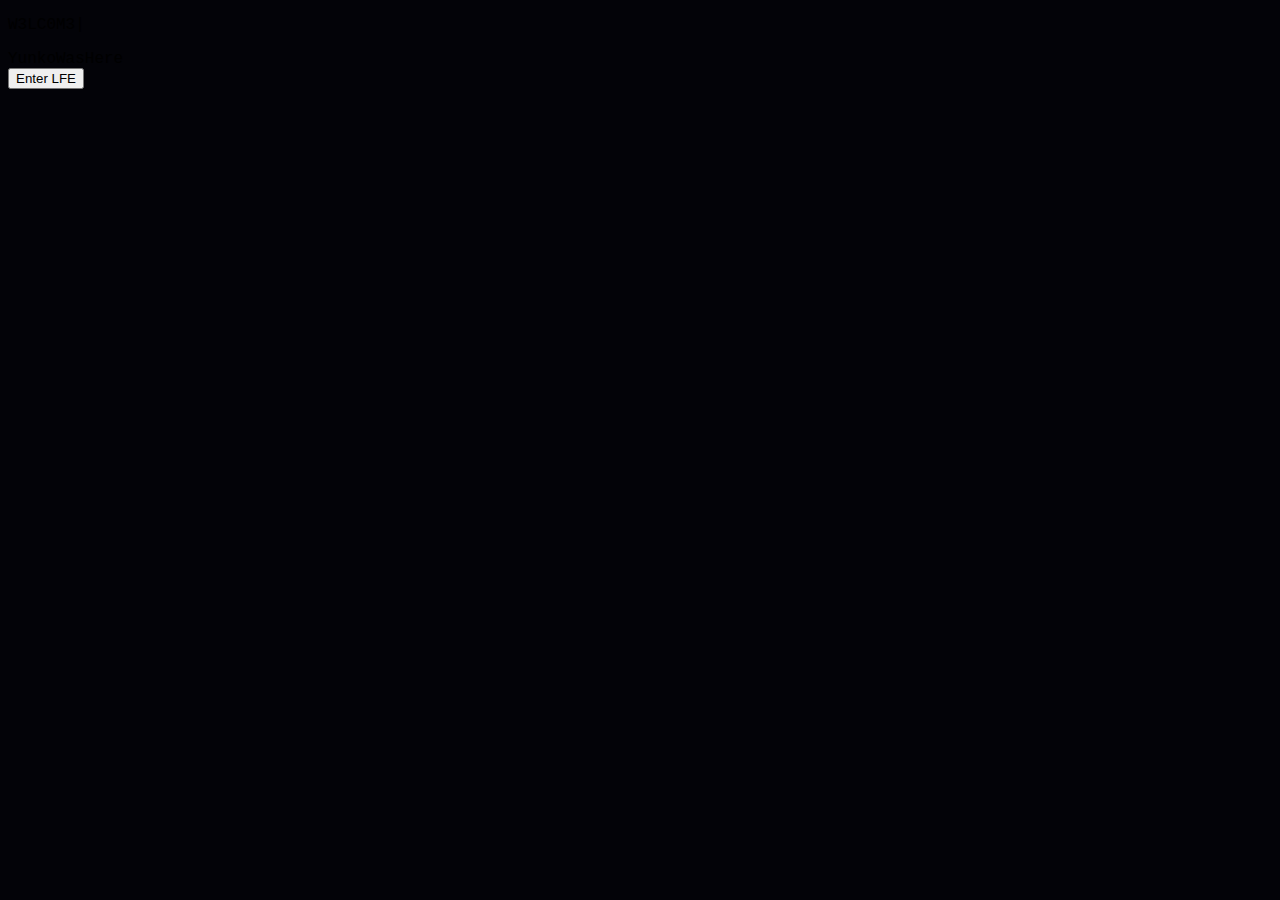
<file: index.html>
<!DOCTYPE html>
<html lang="en">
<head>
    <meta charset="UTF-8">
    <meta name="viewport" content="width=device-width, initial-scale=1.0">
    <!--                                                                                                                      -->
    <title>🌐 r9k.lol 🌐</title>
    <link rel="icon" type="image/x-icon" href="https://i.pinimg.com/736x/54/94/8c/54948c80bdfb14f1197763f2d635d1c4.jpg">
    <!--                                                   CSS                                                                -->
    <link rel="stylesheet" href="css/main.css">
</head>
<body>
    <div class="main">
        <p class="Welcome">W3LC0M3</p>
        <div id="messages"></div>
        <script>
            const messages = [
                "Larp",
                "YunkoWasHere",
                "Wifiskeletron so tuff",
                "Fakecel",
                "https://r9k.lol/tsuki",
                "15th january 2017",
                ">daydream world tells you to die before aug 28",
                "We need the key",
                "Aurora"
            ];

            const rndMsg = messages[Math.floor(Math.random() * messages.length)];
            document.getElementById("messages").textContent = rndMsg;
        </script>
    </div>
    <a href="LFE.html"><button class="tsuki">Enter LFE</button></a>
</body>
</html>
</file>
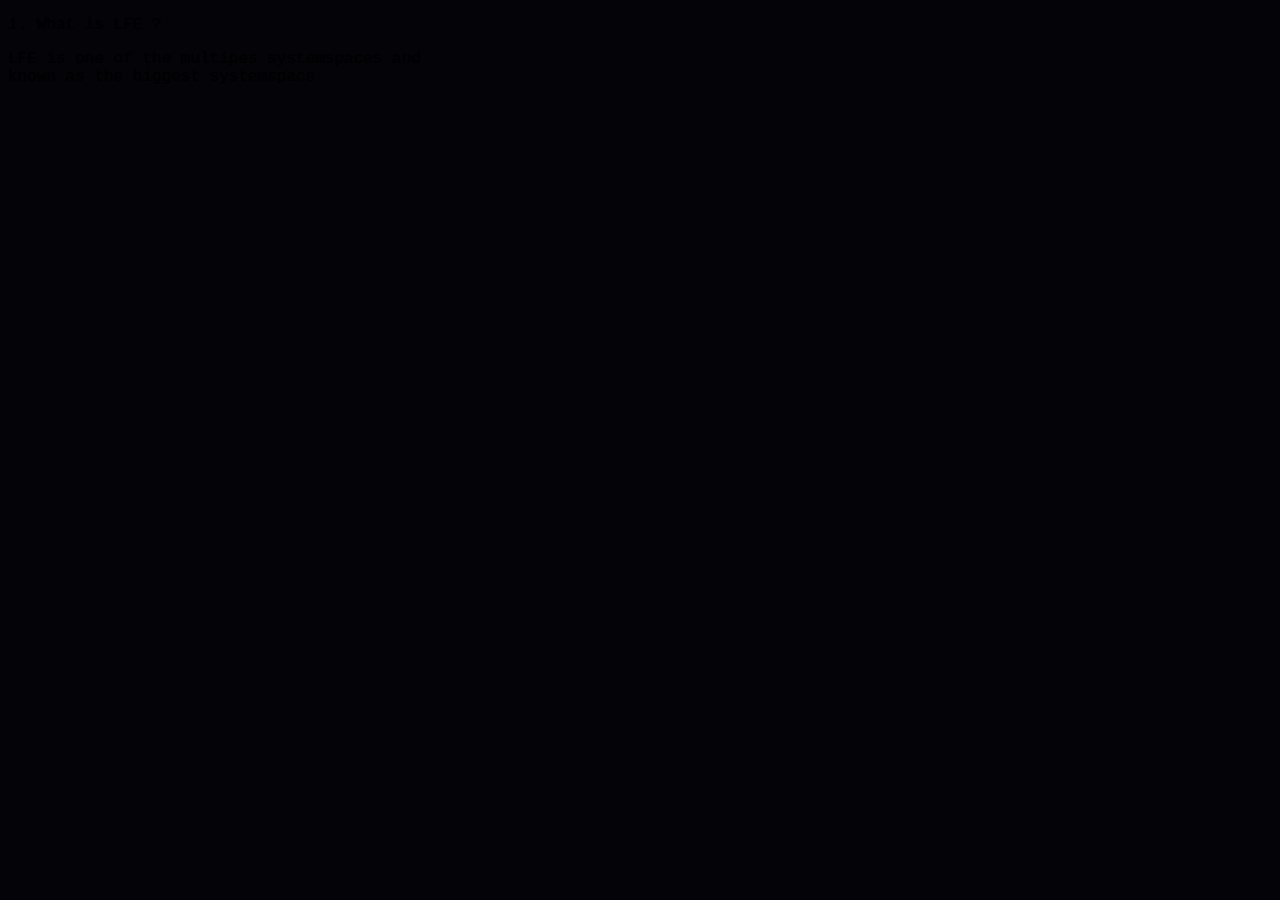
<file: LFE.html>
<!DOCTYPE html>
<html lang="en">
<head>
    <meta charset="UTF-8">
    <meta name="viewport" content="width=device-width, initial-scale=1.0">
    <title>LFE</title>
    <link rel="icon" type="image/x-icon" href="https://i.pinimg.com/736x/54/94/8c/54948c80bdfb14f1197763f2d635d1c4.jpg">
    <!--                                                   CSS                                                                -->
    <link rel="stylesheet" href="css/main.css">
    <link rel="stylesheet" href="css/lfe.css">
</head>
<body>
    <div>
    <!--yeah so uhhhhh no-->
    <p class="Title">1. What is LFE ?<p>
    <p class="Main">LFE is one of the multipes systemspaces and <br>
    known as the biggest systemspace
    </p>

    </div>
</body>
</html>
</file>
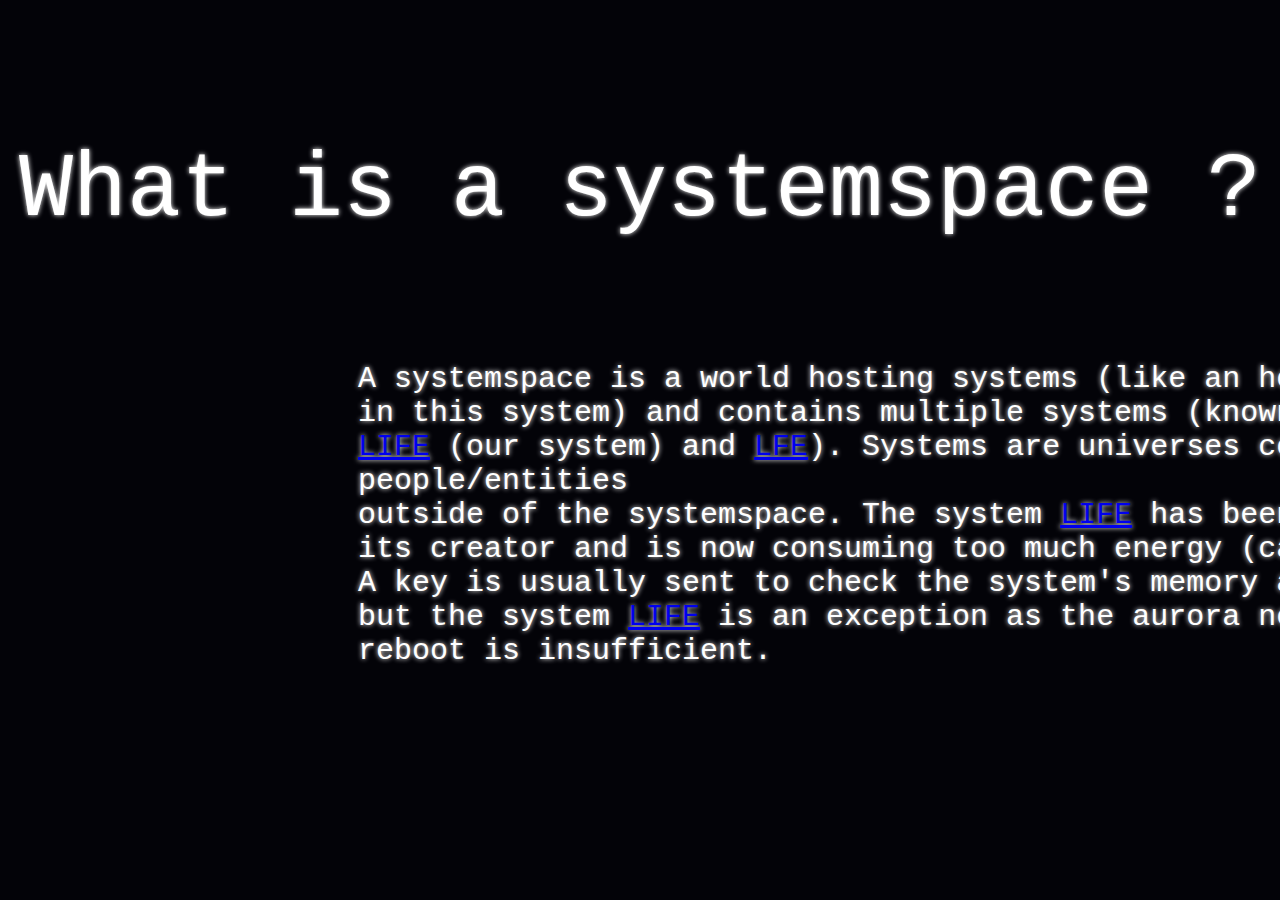
<file: systemspaces.html>
<!DOCTYPE html>
<html lang="en">
<head>
    <meta charset="UTF-8">
    <meta name="viewport" content="width=device-width, initial-scale=1.0">
    <title>systemspaces</title>
        <link rel="icon" type="image/x-icon" href="https://i.pinimg.com/736x/54/94/8c/54948c80bdfb14f1197763f2d635d1c4.jpg">
    <!--                                                   CSS                                                                -->
    <link rel="stylesheet" href="css/main.css">
    <link rel="stylesheet" href="css/systemspace.css">
</head>
<body>
    <p class="Title">What is a systemspace ?</p>
    <p class="Main">A systemspace is a world hosting systems (like an host for a server <br> in this system) and contains multiple systems (known systems : <br> <a href="life.html">LIFE</a> (our system) and <a href="LFE.html">LFE</a>).
    Systems are universes coded by people/entities<br> outside of the systemspace. The system <a href="life.html">LIFE</a> has been abandonned by <br>
    its creator and is now consuming too much energy (called <a href="aurora.html">Aurora</a>). <br> A key is usually sent to check the system's memory and to reboot <br>
    but the system <a href="life.html">LIFE</a> is an exception as the aurora needed to <br> reboot is insufficient.</p>
</body>
</html>
</file>
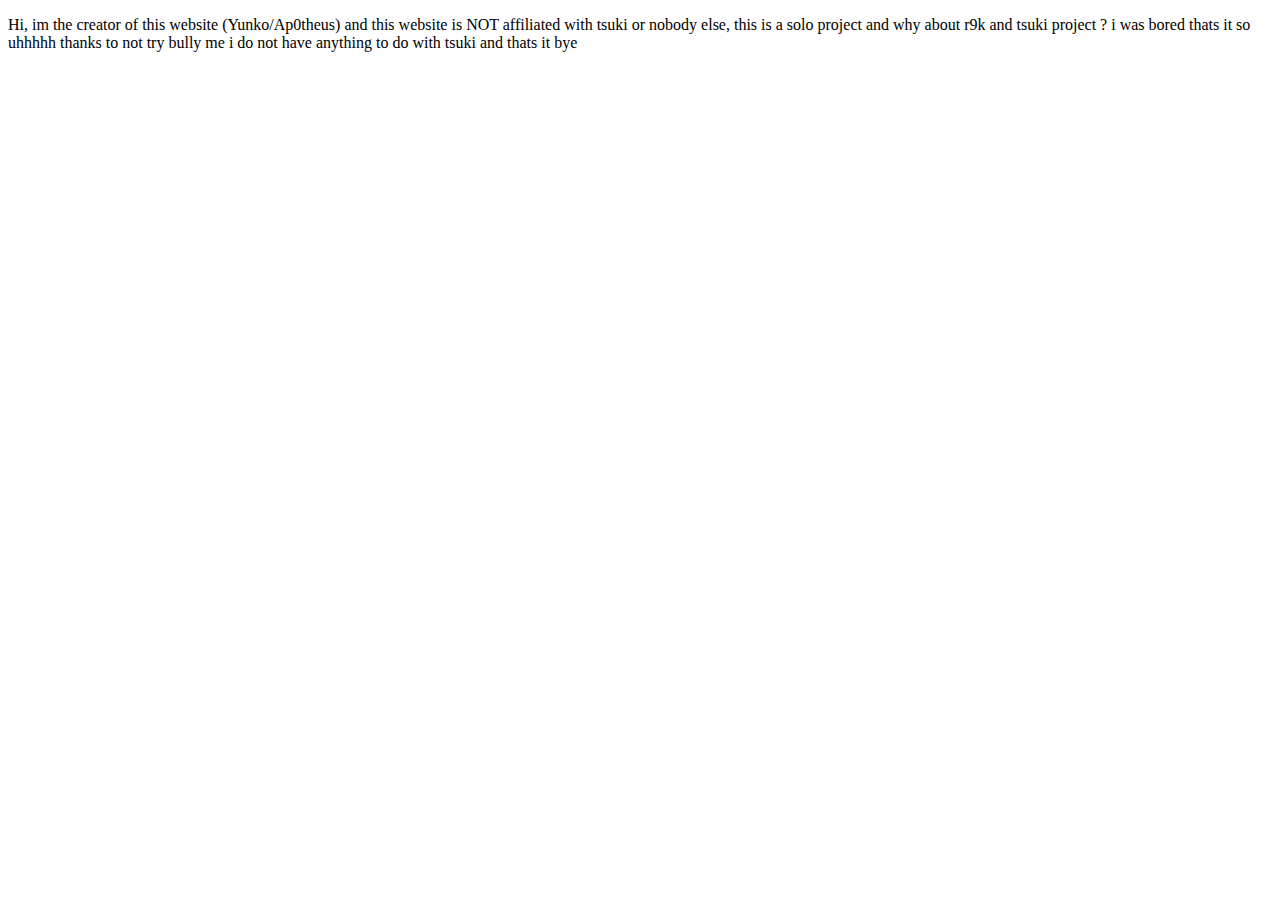
<file: tsuki.html>
<!DOCTYPE html>
<html lang="en">
<head>
    <meta charset="UTF-8">
    <meta name="viewport" content="width=device-width, initial-scale=1.0">
    <title>Tsuki</title>
    <link rel="icon" type="image/x-icon" href="https://i.pinimg.com/736x/54/94/8c/54948c80bdfb14f1197763f2d635d1c4.jpg">
</head>
<body>
    <p>Hi, im the creator of this website (Yunko/Ap0theus) and this website is NOT affiliated with tsuki or nobody else, this is a solo project and why about r9k and tsuki project ? i was bored thats it so uhhhhh thanks to not try bully me i do not have anything to do with tsuki and thats it bye</p>
</body>
</html>
</file>
<file: css/main.css>
body {
    background-color: #030308;
    font-family: 'Courier New', Courier, monospace;
}

.title-container {
  text-align: center;
  margin: 80px 20px;
  color: white;
  font-size: 50px;
  text-shadow: 0px 0px 5px white;

  animation: slideFromTop 2s ease-out forwards;
}

@keyframes slideFromTop {
    from {
        transform: translateY(-20vh);
        opacity: 0;
    }
    to {
        transform: translateY(0);
        opacity: 1;
    }
}

.Welcome::after {
  content: '|';
  animation: blink 1s infinite;
}

@keyframes blink {
  0%, 50%, 100% { opacity: 1; }
  25%, 75% { opacity: 0; }
}
</file>
<file: css/lfe.css>
body {
    animation: fading 5s;
}

@keyframes fading {
  from { opacity: 0; }
  to { opacity: 1s; }
}

.sys {
    color: white;
    
}
</file>
<file: css/systemspace.css>
body {
    animation: fading 5s;
}

@keyframes fading {
  from { opacity: 0; }
  to { opacity: 1s; }
}

.Title {
    color: white;
    text-align: center;
    position: relative;
    top: 50px;
    font-size: 90px;
    text-shadow: 0px 0px 5px white;
}

.Main {
    color: white;
    float: left;
    position: relative;
    top: 50px;
    left: 350px;
    font-size: 30px;
    text-shadow: 0px 0px 5px white;
}
</file>
